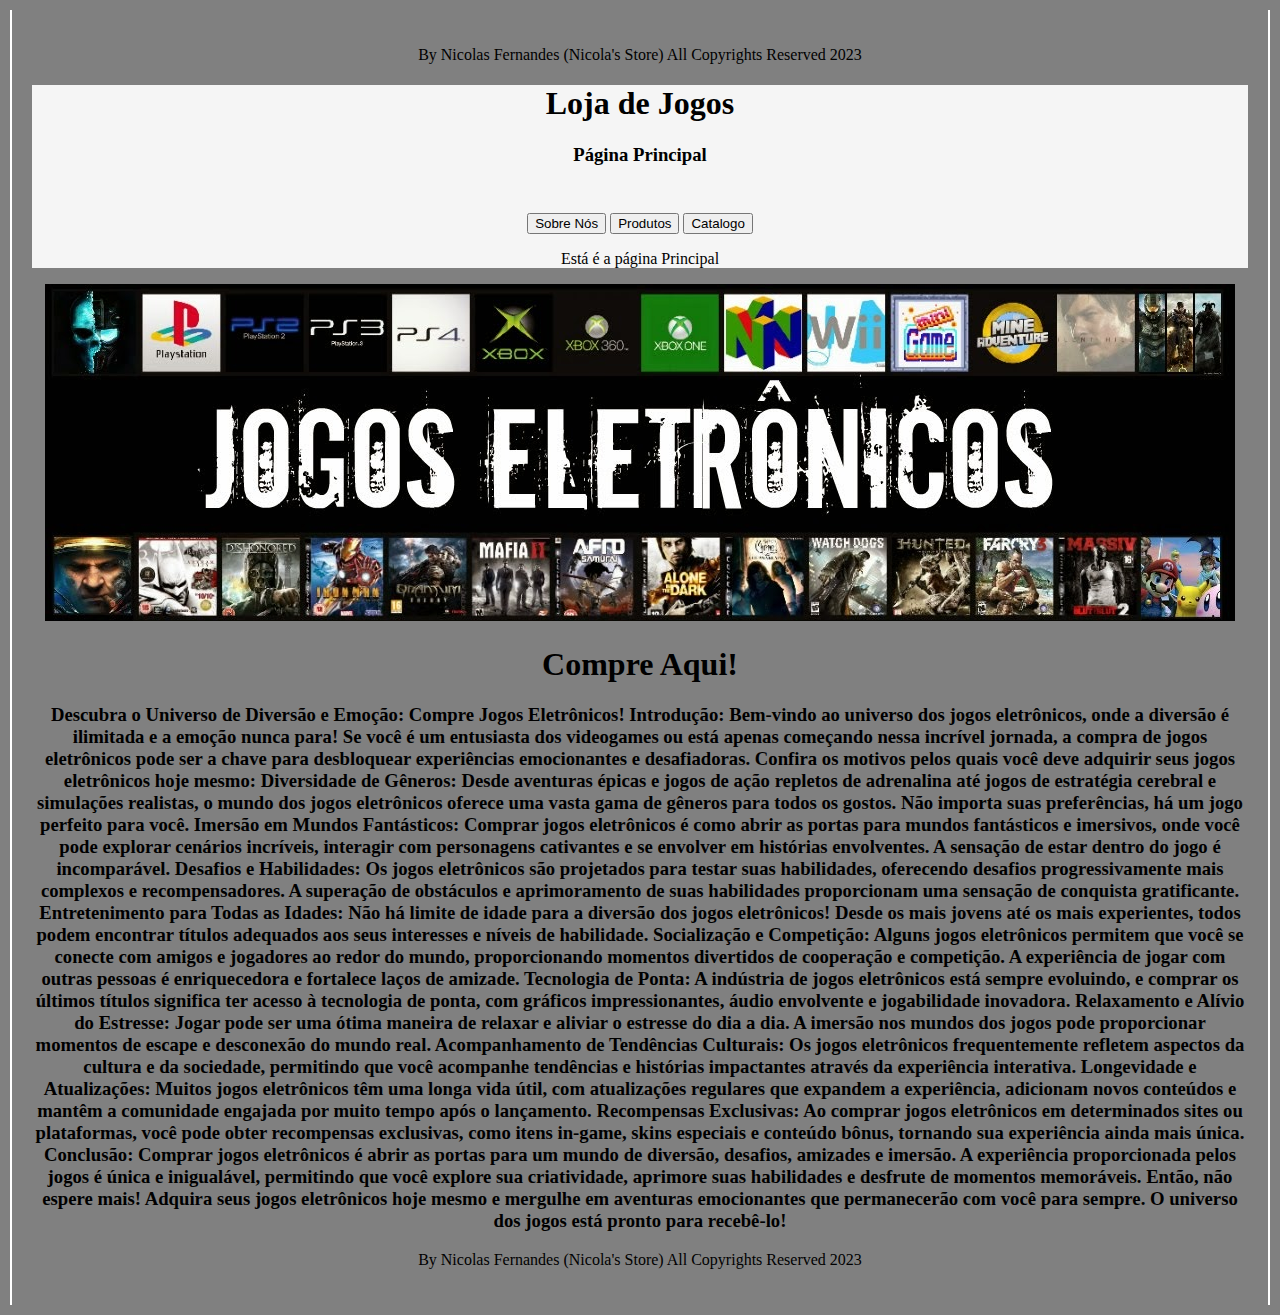
<file: index.html>
<!DOCTYPE html>
<html lang="en">

<head>
    <link rel="stylesheet" href="style.css">
    <center><p>By Nicolas Fernandes (Nicola's Store) All Copyrights Reserved 2023</p></center>
    <title>Loja de Games ヅ </title>
</head>

<body class="corpo">
    <div class="header">
            <h1>Loja de Jogos</h1>
        <h3>Página Principal</h3>

        <div class="menu">
            <button class="home" onclick="window.location.href='./index.html'"><img src="home.png" width="40px"
                    height="40px"></button>
            <button onclick="window.location.href='./sobrenos.html'"> Sobre Nós </button>
            <button onclick="window.location.href='./produtos.html'"> Produtos </button>
            <button onclick="window.location.href='./catalogo.html'"> Catalogo </button>
            <button class="search" onclick="window.location.href='./search.html'"> <img src="search.png" width="40px"
            
                height="40px"></button>

        </div>
    
    <p>Está é a página Principal</p>
</div>

    <center><img src="tituloblog.jpg"     </center>
    <center><h1>Compre Aqui!</h1></center>
    <center><h3> Descubra o Universo de Diversão e Emoção: Compre Jogos Eletrônicos!

        Introdução:
        Bem-vindo ao universo dos jogos eletrônicos, onde a diversão é ilimitada e a emoção nunca para! Se você é um entusiasta dos videogames ou está apenas começando nessa incrível jornada, a compra de jogos eletrônicos pode ser a chave para desbloquear experiências emocionantes e desafiadoras. Confira os motivos pelos quais você deve adquirir seus jogos eletrônicos hoje mesmo:
        
        Diversidade de Gêneros:
        Desde aventuras épicas e jogos de ação repletos de adrenalina até jogos de estratégia cerebral e simulações realistas, o mundo dos jogos eletrônicos oferece uma vasta gama de gêneros para todos os gostos. Não importa suas preferências, há um jogo perfeito para você.
        
        Imersão em Mundos Fantásticos:
        Comprar jogos eletrônicos é como abrir as portas para mundos fantásticos e imersivos, onde você pode explorar cenários incríveis, interagir com personagens cativantes e se envolver em histórias envolventes. A sensação de estar dentro do jogo é incomparável.
        
        Desafios e Habilidades:
        Os jogos eletrônicos são projetados para testar suas habilidades, oferecendo desafios progressivamente mais complexos e recompensadores. A superação de obstáculos e aprimoramento de suas habilidades proporcionam uma sensação de conquista gratificante.
        
        Entretenimento para Todas as Idades:
        Não há limite de idade para a diversão dos jogos eletrônicos! Desde os mais jovens até os mais experientes, todos podem encontrar títulos adequados aos seus interesses e níveis de habilidade.
        
        Socialização e Competição:
        Alguns jogos eletrônicos permitem que você se conecte com amigos e jogadores ao redor do mundo, proporcionando momentos divertidos de cooperação e competição. A experiência de jogar com outras pessoas é enriquecedora e fortalece laços de amizade.
        
        Tecnologia de Ponta:
        A indústria de jogos eletrônicos está sempre evoluindo, e comprar os últimos títulos significa ter acesso à tecnologia de ponta, com gráficos impressionantes, áudio envolvente e jogabilidade inovadora.
        
        Relaxamento e Alívio do Estresse:
        Jogar pode ser uma ótima maneira de relaxar e aliviar o estresse do dia a dia. A imersão nos mundos dos jogos pode proporcionar momentos de escape e desconexão do mundo real.
        
        Acompanhamento de Tendências Culturais:
        Os jogos eletrônicos frequentemente refletem aspectos da cultura e da sociedade, permitindo que você acompanhe tendências e histórias impactantes através da experiência interativa.
        
        Longevidade e Atualizações:
        Muitos jogos eletrônicos têm uma longa vida útil, com atualizações regulares que expandem a experiência, adicionam novos conteúdos e mantêm a comunidade engajada por muito tempo após o lançamento.
        
        Recompensas Exclusivas:
        Ao comprar jogos eletrônicos em determinados sites ou plataformas, você pode obter recompensas exclusivas, como itens in-game, skins especiais e conteúdo bônus, tornando sua experiência ainda mais única.
        
        Conclusão:
        Comprar jogos eletrônicos é abrir as portas para um mundo de diversão, desafios, amizades e imersão. A experiência proporcionada pelos jogos é única e inigualável, permitindo que você explore sua criatividade, aprimore suas habilidades e desfrute de momentos memoráveis. Então, não espere mais! Adquira seus jogos eletrônicos hoje mesmo e mergulhe em aventuras emocionantes que permanecerão com você para sempre. O universo dos jogos está pronto para recebê-lo!</h3></center>

        <center><p>By Nicolas Fernandes (Nicola's Store) All Copyrights Reserved 2023</p></center>

    </body>


</html>
</file>
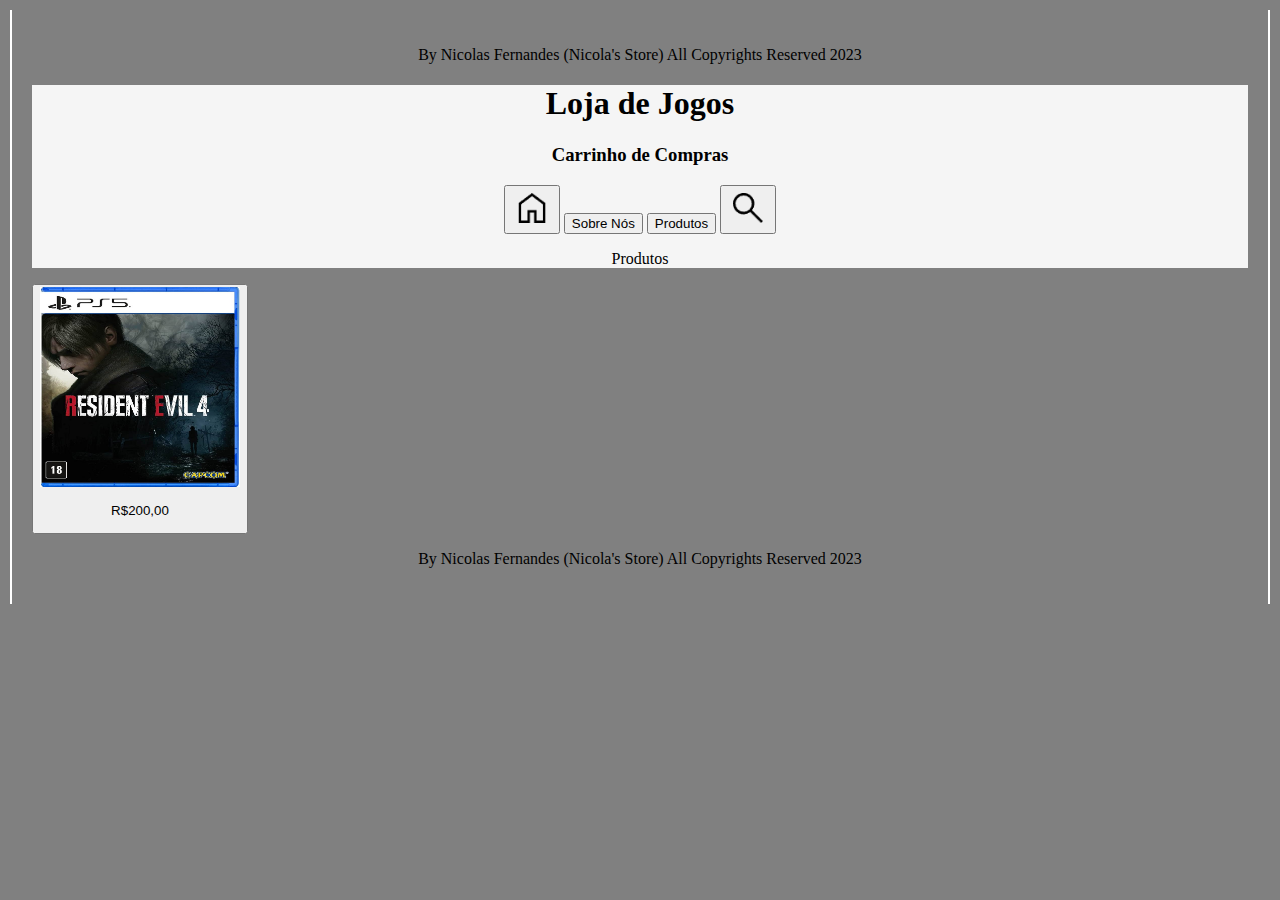
<file: carrinho.html>
<!DOCTYPE html>
<html lang="en">

<head>
    <link rel="stylesheet" href="style.css">
   <center><p>By Nicolas Fernandes (Nicola's Store) All Copyrights Reserved 2023</p></center>
    <title>Loja de Games</title>
</head>

<body class="corpo">
    <div class="header">
            <h1>Loja de Jogos</h1>
        <h3>Carrinho de Compras</h3>

        <div id="menu">
            <button id="home" onclick="window.location.href='./index.html'"><img src="home.png" width="40px"
                    height="40px"></button>
            <button onclick="window.location.href='./sobrenos.html'"> Sobre Nós </button>
            <button onclick="window.location.href='./produtos.html'"> Produtos </button>
            <button id="search" onclick="window.location.href='./search.html'"> <img src="search.png" width="40px"
                height="40px"></button>

        </div>
    
    <p>Produtos</p>
</div>

<div class="Produtos">
    <button class'="produtobotao" onclick="window.location.href='./carrinho.html'"> <img src="re4.jpg" width="200px" height="200px"> <p>R$200,00</p></button>
   
  
   
   
 
   
    
</div>
<center><p>By Nicolas Fernandes (Nicola's Store) All Copyrights Reserved 2023</p></center>
</body>

</html>
</file>
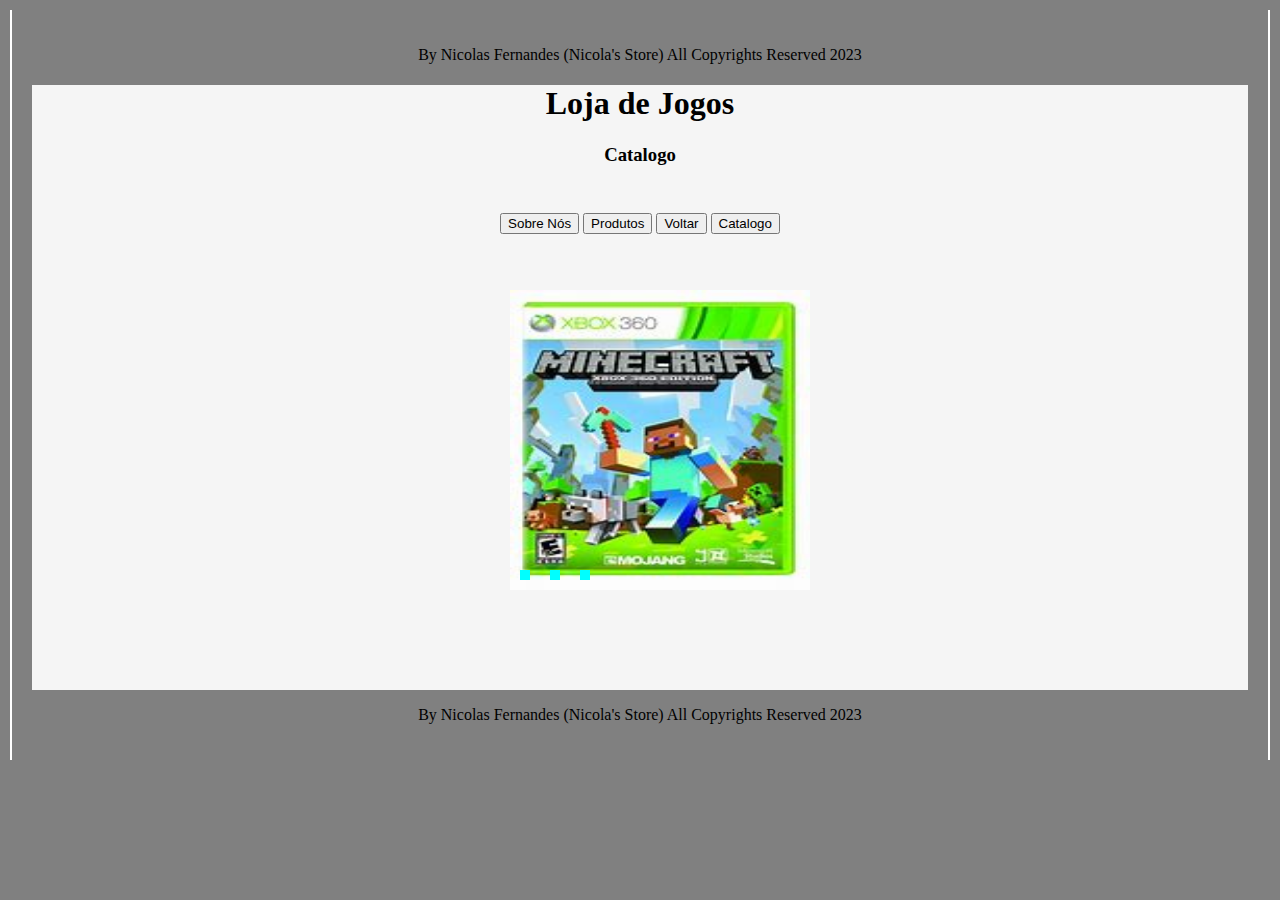
<file: catalogo.html>
<!DOCTYPE html>
<html lang="en">

<head>
    <link rel="stylesheet" href="style.css">
    <center><p>By Nicolas Fernandes (Nicola's Store) All Copyrights Reserved 2023</p></center>
    <title>Loja de Games</title>
</head>

<body class="corpo">
    <div class="header">
            <h1>Loja de Jogos</h1>
        <h3>Catalogo</h3>

        <div class="menu">
            <button class="home" onclick="window.location.href='./index.html'"><img src="home.png" width="40px"
                    height="40px"></button>
            <button onclick="window.location.href='./sobrenos.html'"> Sobre Nós </button>
            <button onclick="window.location.href='./produtos.html'"> Produtos </button>
            <button onclick="window.location.href='./produtos.html'"> Voltar <br></button>
            <button onclick="window.location.href='./catalogo.html'"> Catalogo </button>
            <button class="search" onclick="window.location.href='./search.html'"> <img src="search.png" width="40px"
                height="40px"></button>
                <br><br><br>
                <ul class="slider">
                    <li>
                        <input type="radio" id="slide1" name="slide" checked>
                        <label for="slide1"></label>
                        <img id="slide1" src="re4.jpg"/>
                    </li>
                    <li>
                        <input type="radio" id="slide2" name="slide" checked>
                        <label for="slide2"></label>
                        <img id="slide2" src="village.jpg"/>
                    </li>
                    <li>
                        <input type="radio" id="slide3" name="slide" checked>
                        <label for="slide3"></label>
                        <img id="slide3" src="minecraft.jfif"/>
                    </li>
                </ul>
        </div>
    
    <p></p>
</div>

<center><p>By Nicolas Fernandes (Nicola's Store) All Copyrights Reserved 2023</p></center>
</body>

</html>
</file>
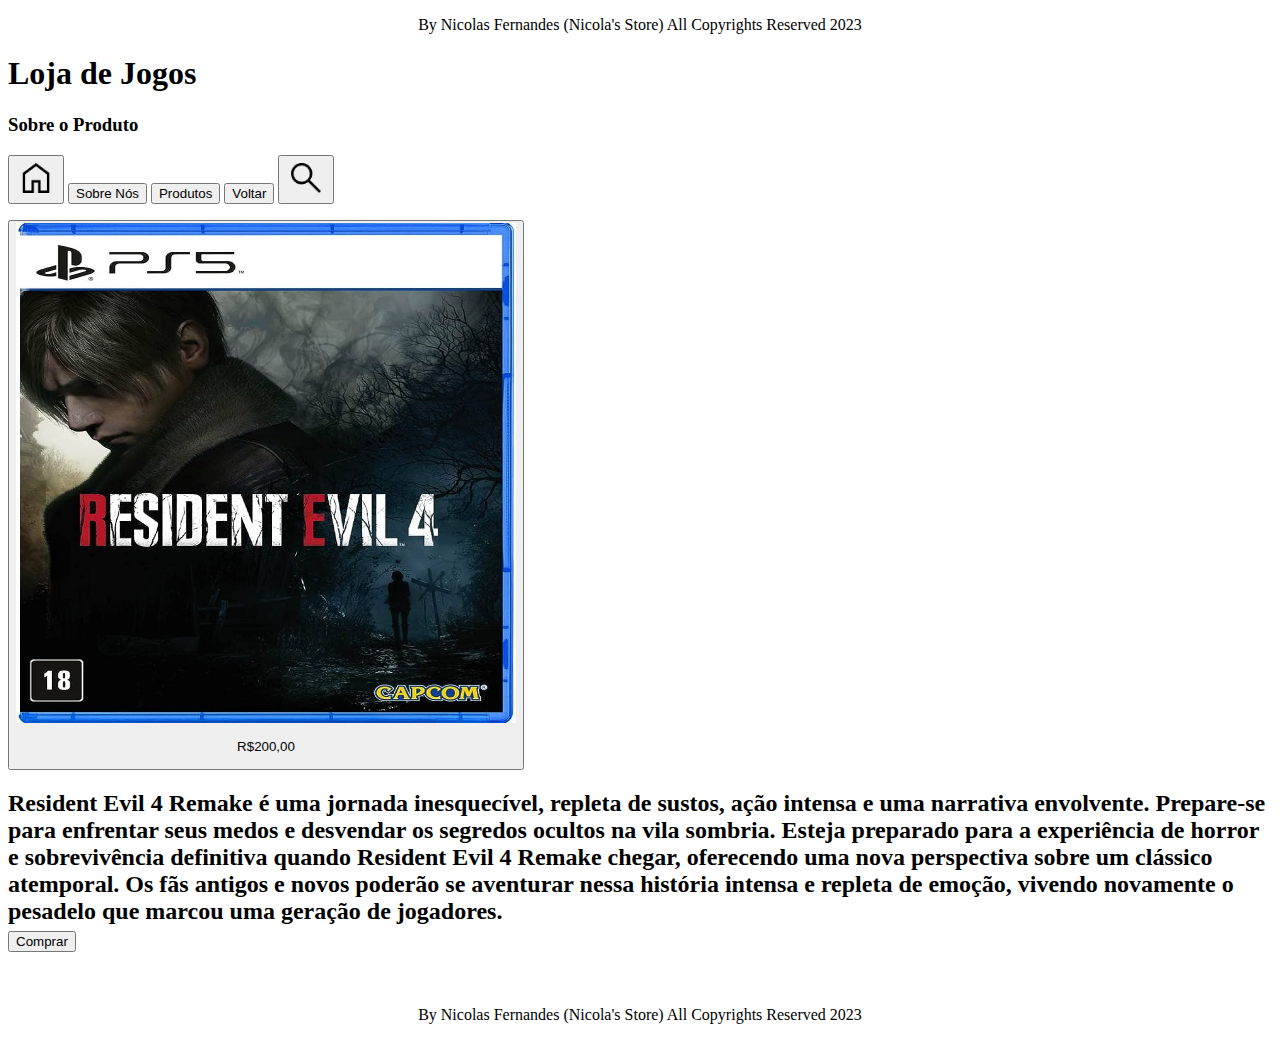
<file: inspeçao.html>
<!DOCTYPE html>
<html lang="en">

<head>
    <link rel="stylesheet" href="style.css">
    <center><p>By Nicolas Fernandes (Nicola's Store) All Copyrights Reserved 2023</p></center>
    <title>Loja de Games</title>
</head>

<body id="corpo">
    <div id="header">
            <h1>Loja de Jogos</h1>
        <h3>Sobre o Produto</h3>

        <div id="menu">
            <button id="home" onclick="window.location.href='./index.html'"><img src="home.png" width="40px"
                    height="40px"></button>
            <button onclick="window.location.href='./sobrenos.html'"> Sobre Nós </button>
            <button onclick="window.location.href='./produtos.html'"> Produtos </button>
            <button onclick="window.location.href='./produtos.html'"> Voltar <br></button>
            <button id="search" onclick="window.location.href='./search.html'"> <img src="search.png" width="40px"
                height="40px"></button>

        </div>
    
    <p></p>
</div>

<div id="Produtos">
    <button><img src="re4.jpg" width="500px" height="500px"> <p>R$200,00</p></button> <h2>Resident Evil 4 Remake é uma jornada inesquecível, repleta de sustos, ação intensa e uma narrativa envolvente. Prepare-se para enfrentar seus medos e desvendar os segredos ocultos na vila sombria. Esteja preparado para a experiência de horror e sobrevivência definitiva quando Resident Evil 4 Remake chegar, oferecendo uma nova perspectiva sobre um clássico atemporal. Os fãs antigos e novos poderão se aventurar nessa história intensa e repleta de emoção, vivendo novamente o pesadelo que marcou uma geração de jogadores. <br><button id="comprar" onclick="window.location.href='./carrinho.html'"> Comprar</button></h2> <br>

    
 
    



</div>
<center><p>By Nicolas Fernandes (Nicola's Store) All Copyrights Reserved 2023</p></center>
</body>

</html>
</file>
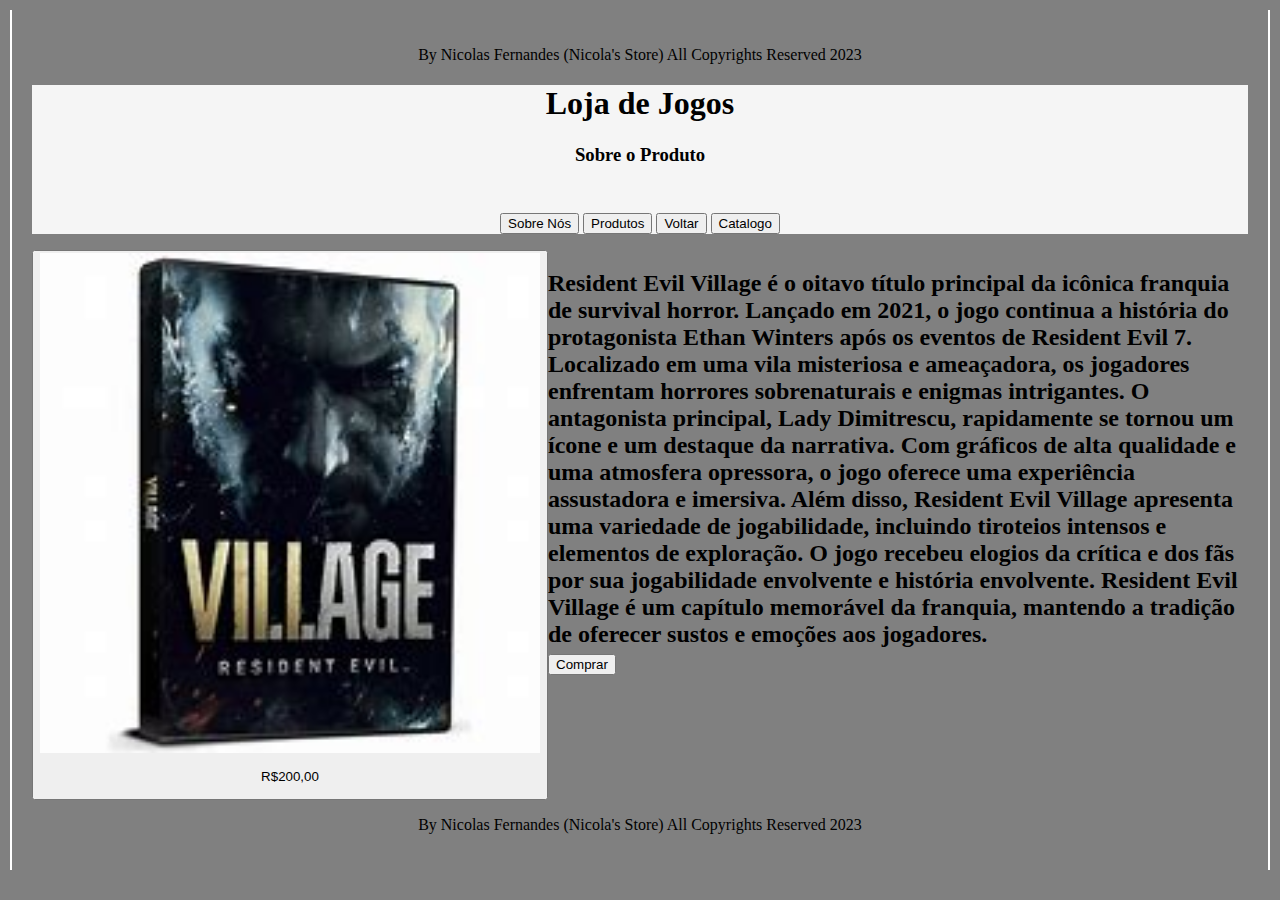
<file: inspeçao2.html>
<!DOCTYPE html>
<html lang="en">

<head>
    <link rel="stylesheet" href="style.css">
    <center><p>By Nicolas Fernandes (Nicola's Store) All Copyrights Reserved 2023</p></center>
    <title>Loja de Games</title>
</head>

<body class="corpo">
    <div class="header">
            <h1>Loja de Jogos</h1>
        <h3>Sobre o Produto</h3>

        <div class="menu">
            <button class="home" onclick="window.location.href='./index.html'"><img src="home.png" width="40px"
                    height="40px"></button>
            <button onclick="window.location.href='./sobrenos.html'"> Sobre Nós </button>
            <button onclick="window.location.href='./produtos.html'"> Produtos </button>
            <button onclick="window.location.href='./produtos.html'"> Voltar <br></button>
            <button onclick="window.location.href='./catalogo.html'"> Catalogo </button>
            <button class="search" onclick="window.location.href='./search.html'"> <img src="search.png" width="40px"
                height="40px"></button>

        </div>
    
    <p></p>
</div>

<div class="Produtos">
    <button><img src="village.jpg" width="500px" height="500px"> <p>R$200,00</p></button> <h2>Resident Evil Village é o oitavo título principal da icônica franquia de survival horror.
        Lançado em 2021, o jogo continua a história do protagonista Ethan Winters após os eventos de Resident Evil 7.
        Localizado em uma vila misteriosa e ameaçadora, os jogadores enfrentam horrores sobrenaturais e enigmas intrigantes.
        O antagonista principal, Lady Dimitrescu, rapidamente se tornou um ícone e um destaque da narrativa.
        Com gráficos de alta qualidade e uma atmosfera opressora, o jogo oferece uma experiência assustadora e imersiva.
        Além disso, Resident Evil Village apresenta uma variedade de jogabilidade, incluindo tiroteios intensos e elementos de exploração.
        O jogo recebeu elogios da crítica e dos fãs por sua jogabilidade envolvente e história envolvente.
        Resident Evil Village é um capítulo memorável da franquia, mantendo a tradição de oferecer sustos e emoções aos jogadores. <br><button id="comprar" onclick="window.location.href='./carrinho.html'"> Comprar</button></h2> <br>
    
  
 
    



</div>
<center><p>By Nicolas Fernandes (Nicola's Store) All Copyrights Reserved 2023</p></center>
</body>

</html>
</file>
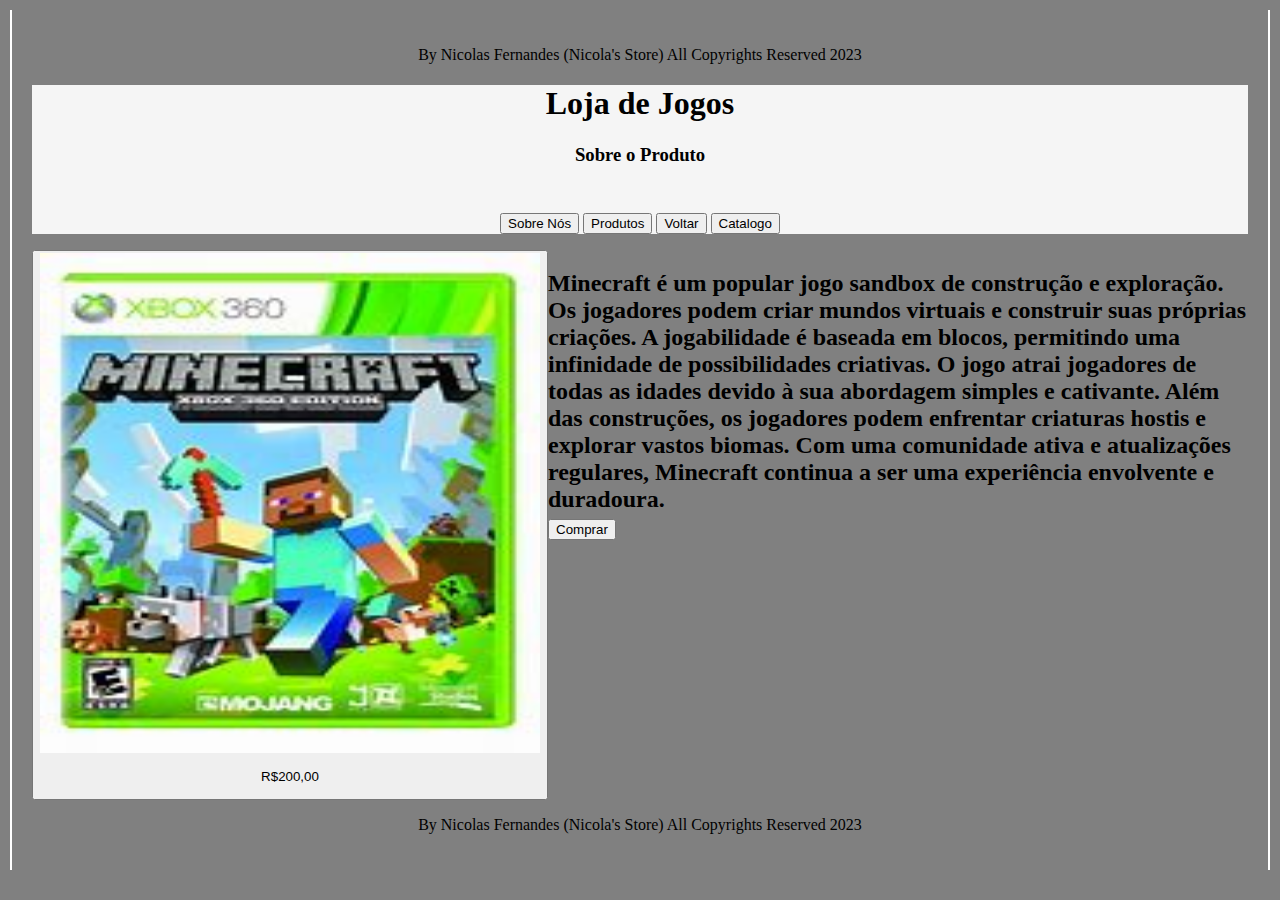
<file: inspeçao3.html>
<!DOCTYPE html>
<html lang="en">

<head>
    <link rel="stylesheet" href="style.css">
    <center><p>By Nicolas Fernandes (Nicola's Store) All Copyrights Reserved 2023</p></center>
    <title>Loja de Games</title>
</head>

<body class="corpo">
    <div class="header">
            <h1>Loja de Jogos</h1>
        <h3>Sobre o Produto</h3>

        <div class="menu">
            <button class="home" onclick="window.location.href='./index.html'"><img src="home.png" width="40px"
                    height="40px"></button>
            <button onclick="window.location.href='./sobrenos.html'"> Sobre Nós </button>
            <button onclick="window.location.href='./produtos.html'"> Produtos </button>
            <button onclick="window.location.href='./produtos.html'"> Voltar <br></button>
            <button onclick="window.location.href='./catalogo.html'"> Catalogo </button>
            <button class="search" onclick="window.location.href='./search.html'"> <img src="search.png" width="40px"
                height="40px"></button>

        </div>
    
    <p></p>
</div>

<div class="Produtos">
    <button><img src="minecraft.jfif" width="500px" height="500px"> <p>R$200,00</p></button> <h2>Minecraft é um popular jogo sandbox de construção e exploração.
        Os jogadores podem criar mundos virtuais e construir suas próprias criações.
        A jogabilidade é baseada em blocos, permitindo uma infinidade de possibilidades criativas.
        O jogo atrai jogadores de todas as idades devido à sua abordagem simples e cativante.
        Além das construções, os jogadores podem enfrentar criaturas hostis e explorar vastos biomas.
        Com uma comunidade ativa e atualizações regulares, Minecraft continua a ser uma experiência envolvente e duradoura. <br><button id="comprar" onclick="window.location.href='./carrinho.html'"> Comprar</button></h2> <br>
    
   
 
    



</div>
<center><p>By Nicolas Fernandes (Nicola's Store) All Copyrights Reserved 2023</p></center>
</body>

</html>
</file>
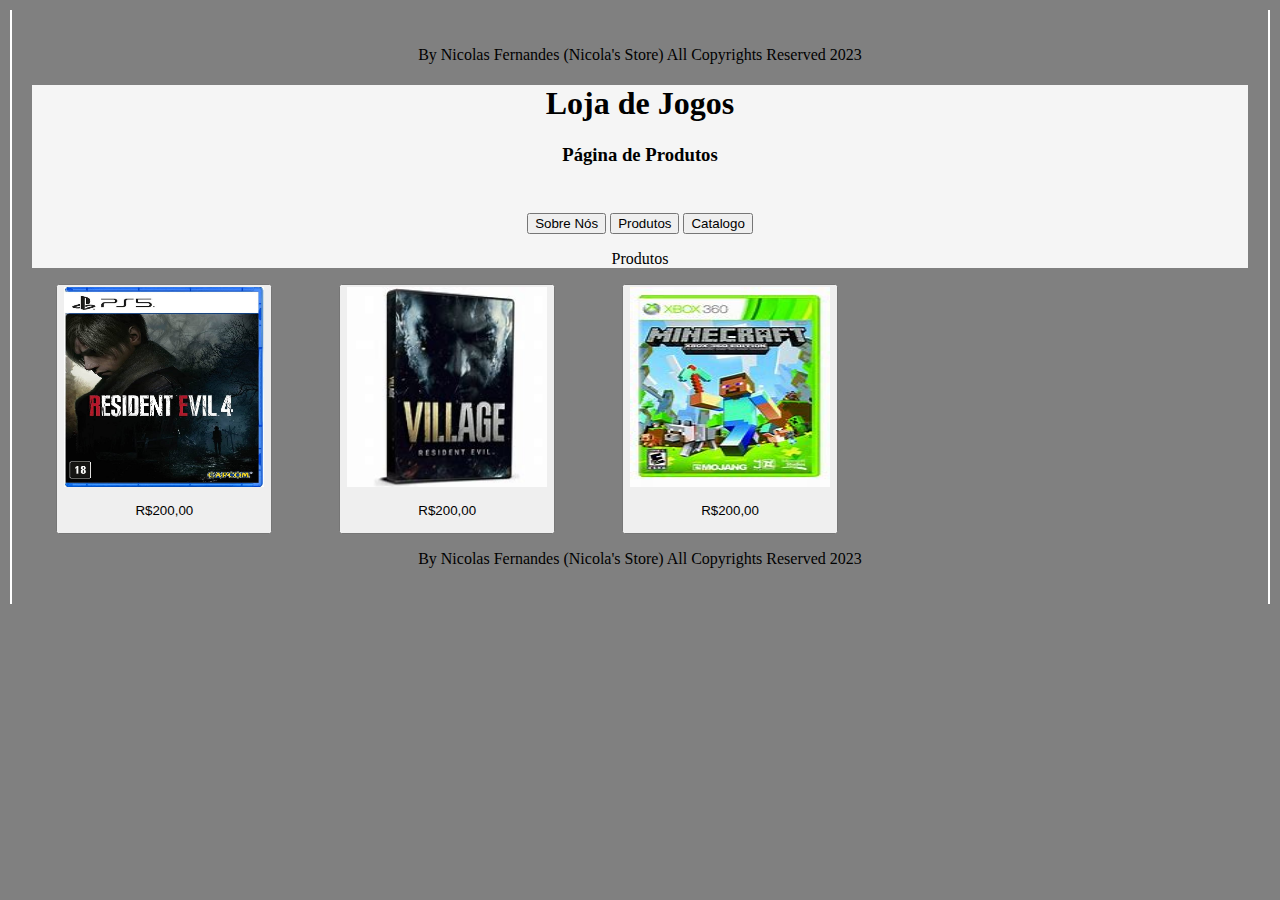
<file: produtos.html>
<!DOCTYPE html>
<html lang="en">

<head>
    <link rel="stylesheet" href="style.css">
    <center><p>By Nicolas Fernandes (Nicola's Store) All Copyrights Reserved 2023</p></center>
    <title>Loja de Games</title>
</head>

<body class="corpo">
    <div class="header">
            <h1>Loja de Jogos</h1>
        <h3>Página de Produtos</h3>

        <div class="menu">
            <button class="home" onclick="window.location.href='./index.html'"><img src="home.png" width="40px"
                    height="40px"></button>
            <button onclick="window.location.href='./sobrenos.html'"> Sobre Nós </button>
            <button onclick="window.location.href='./produtos.html'"> Produtos </button>
            <button onclick="window.location.href='./catalogo.html'"> Catalogo </button>
            <button class="search" onclick="window.location.href='./search.html'"> <img src="search.png" width="40px"
                height="40px"></button>

        </div>
    
    <p>Produtos</p>
</div>

<div class="Produtos">
    <button class="produtobotao"onclick="window.location.href='./inspeçao.html'"> <img src="re4.jpg" width="200px" height="200px"> <p>R$200,00</p></button>
    <button class="produtobotao"onclick="window.location.href='./inspeçao2.html'"> <img src="village.jpg" width="200px" height="200px"> <p>R$200,00</p></button>
    <button class="produtobotao"onclick="window.location.href='./inspeçao3.html'"> <img src="minecraft.jfif" width="200px" height="200px"> <p>R$200,00</p></button>
    
   
 
   
    
</div>
<footer><center><p>By Nicolas Fernandes (Nicola's Store) All Copyrights Reserved 2023</p></center></footer>
</body>

</html>
</file>
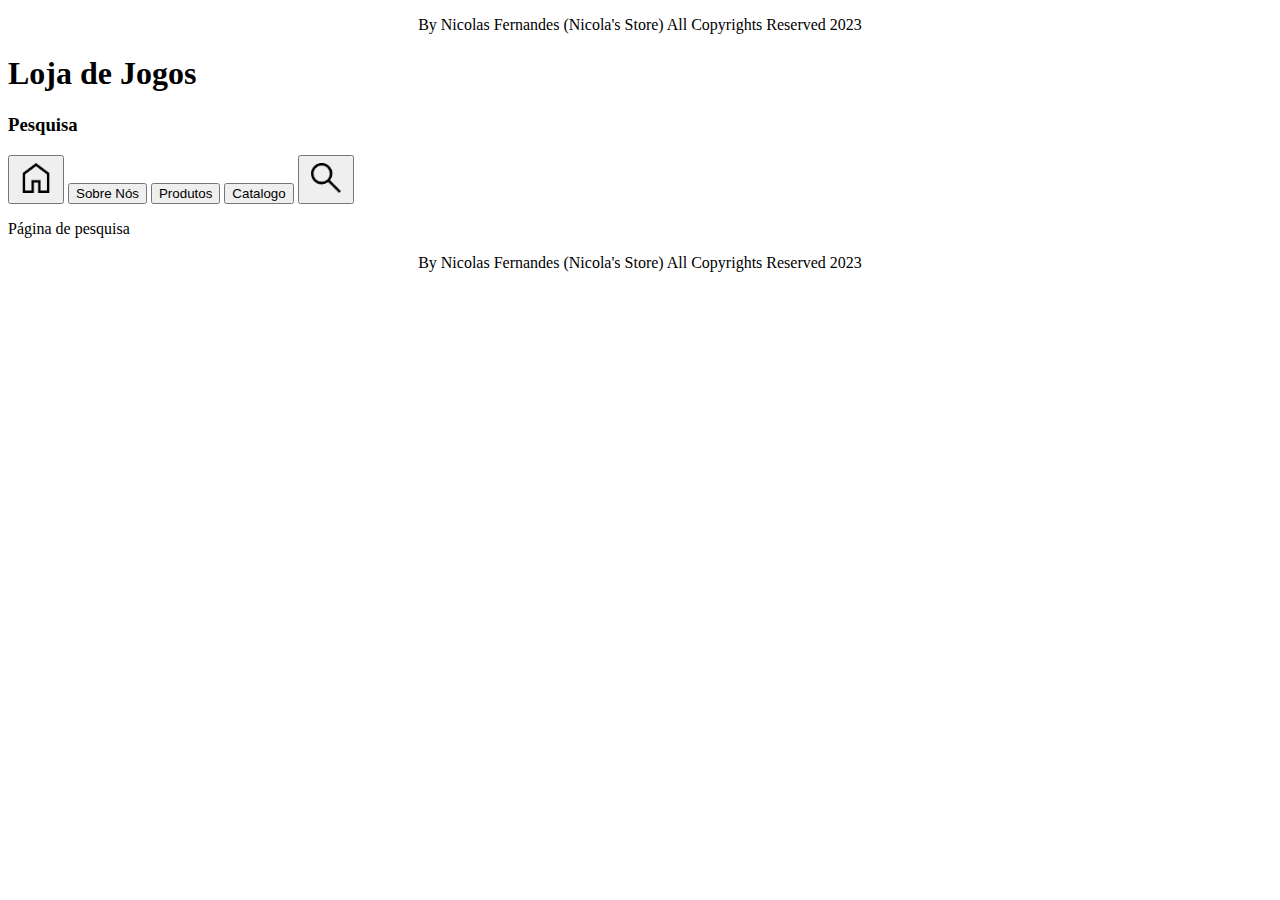
<file: search.html>
<!DOCTYPE html>
<html lang="en">

<head>
    <link rel="stylesheet" href="style.css">
    <center><p>By Nicolas Fernandes (Nicola's Store) All Copyrights Reserved 2023</p></center>
    <title>Loja de Games</title>
</head>

<body id="corpo">
    <div id="header">
            <h1>Loja de Jogos</h1>
        <h3>Pesquisa</h3>

        <div id="menu">
            <button id="home" onclick="window.location.href='./index.html'"><img src="home.png" width="40px"
                    height="40px"></button>
            <button onclick="window.location.href='./sobrenos.html'"> Sobre Nós </button>
            <button onclick="window.location.href='./produtos.html'"> Produtos </button>
            <button onclick="window.location.href='./catalogo.html'"> Catalogo </button>
            <button id="search" onclick="window.location.href='./search.html'"> <img src="search.png" width="40px"
                height="40px"></button>

        </div>
    </div>
    <p>Página de pesquisa</p>
</div>
<footer><center><p>By Nicolas Fernandes (Nicola's Store) All Copyrights Reserved 2023</p></center> <footer>
</body>

</html>
</file>
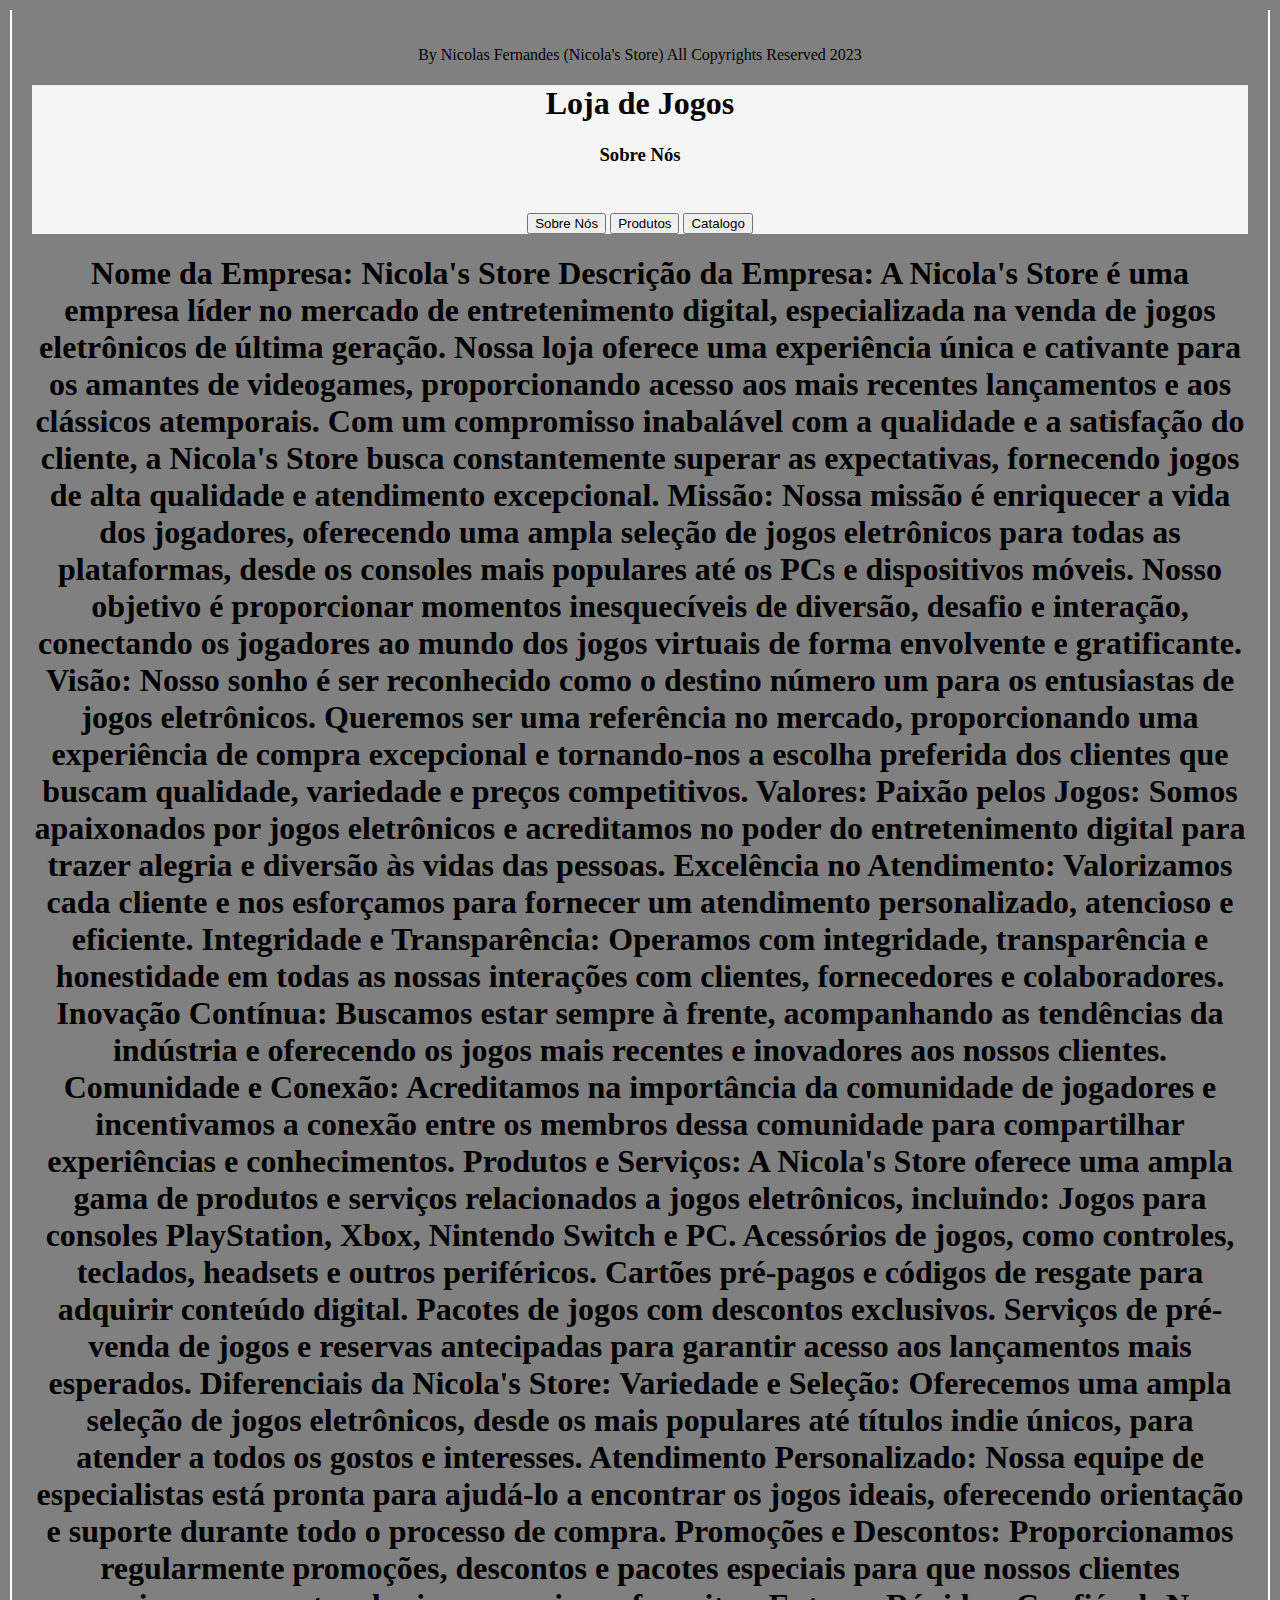
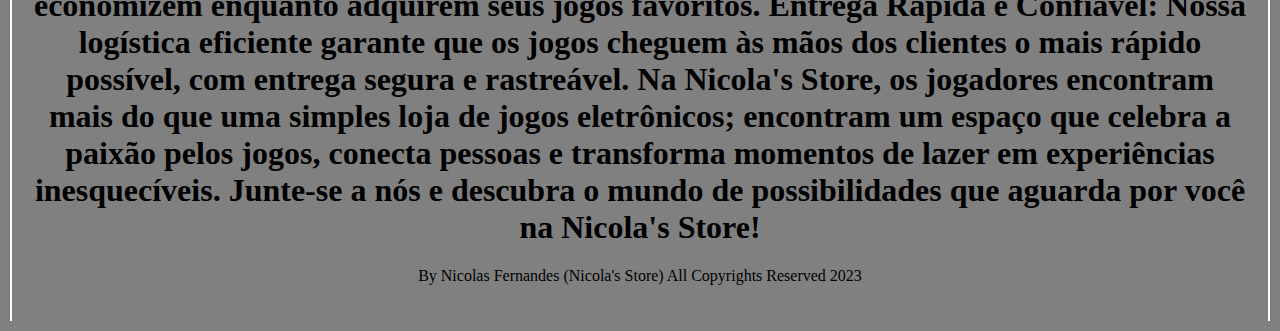
<file: sobrenos.html>
<!DOCTYPE html>
<html lang="en">

<head>
    <link rel="stylesheet" href="style.css">
    <center><p>By Nicolas Fernandes (Nicola's Store) All Copyrights Reserved 2023</p></center>
    <title>Loja de Games</title>
</head>

<body class="corpo">
    <div class="header">
            <h1>Loja de Jogos</h1>
        <h3>Sobre Nós</h3>

        <div class="menu">
            <button class="home" onclick="window.location.href='./index.html'"><img src="home.png" width="40px"
                    height="40px"></button>
            <button onclick="window.location.href='./sobrenos.html'"> Sobre Nós </button>
            <button onclick="window.location.href='./produtos.html'"> Produtos </button>
            <button onclick="window.location.href='./catalogo.html'"> Catalogo </button>
            <button class="search" onclick="window.location.href='./search.html'"> <img src="search.png" width="40px"
                height="40px"></button>

        </div>
</div>
    <center><h1>Nome da Empresa: Nicola's Store

        Descrição da Empresa:
        A Nicola's Store é uma empresa líder no mercado de entretenimento digital, especializada na venda de jogos eletrônicos de última geração. Nossa loja oferece uma experiência única e cativante para os amantes de videogames, proporcionando acesso aos mais recentes lançamentos e aos clássicos atemporais. Com um compromisso inabalável com a qualidade e a satisfação do cliente, a Nicola's Store busca constantemente superar as expectativas, fornecendo jogos de alta qualidade e atendimento excepcional.
        
        Missão:
        Nossa missão é enriquecer a vida dos jogadores, oferecendo uma ampla seleção de jogos eletrônicos para todas as plataformas, desde os consoles mais populares até os PCs e dispositivos móveis. Nosso objetivo é proporcionar momentos inesquecíveis de diversão, desafio e interação, conectando os jogadores ao mundo dos jogos virtuais de forma envolvente e gratificante.
        
        Visão:
        Nosso sonho é ser reconhecido como o destino número um para os entusiastas de jogos eletrônicos. Queremos ser uma referência no mercado, proporcionando uma experiência de compra excepcional e tornando-nos a escolha preferida dos clientes que buscam qualidade, variedade e preços competitivos.
        
        Valores:
        
        Paixão pelos Jogos: Somos apaixonados por jogos eletrônicos e acreditamos no poder do entretenimento digital para trazer alegria e diversão às vidas das pessoas.
        Excelência no Atendimento: Valorizamos cada cliente e nos esforçamos para fornecer um atendimento personalizado, atencioso e eficiente.
        Integridade e Transparência: Operamos com integridade, transparência e honestidade em todas as nossas interações com clientes, fornecedores e colaboradores.
        Inovação Contínua: Buscamos estar sempre à frente, acompanhando as tendências da indústria e oferecendo os jogos mais recentes e inovadores aos nossos clientes.
        Comunidade e Conexão: Acreditamos na importância da comunidade de jogadores e incentivamos a conexão entre os membros dessa comunidade para compartilhar experiências e conhecimentos.
        Produtos e Serviços:
        A Nicola's Store oferece uma ampla gama de produtos e serviços relacionados a jogos eletrônicos, incluindo:
        
        Jogos para consoles PlayStation, Xbox, Nintendo Switch e PC.
        Acessórios de jogos, como controles, teclados, headsets e outros periféricos.
        Cartões pré-pagos e códigos de resgate para adquirir conteúdo digital.
        Pacotes de jogos com descontos exclusivos.
        Serviços de pré-venda de jogos e reservas antecipadas para garantir acesso aos lançamentos mais esperados.
        Diferenciais da Nicola's Store:
        
        Variedade e Seleção: Oferecemos uma ampla seleção de jogos eletrônicos, desde os mais populares até títulos indie únicos, para atender a todos os gostos e interesses.
        Atendimento Personalizado: Nossa equipe de especialistas está pronta para ajudá-lo a encontrar os jogos ideais, oferecendo orientação e suporte durante todo o processo de compra.
        Promoções e Descontos: Proporcionamos regularmente promoções, descontos e pacotes especiais para que nossos clientes economizem enquanto adquirem seus jogos favoritos.
        Entrega Rápida e Confiável: Nossa logística eficiente garante que os jogos cheguem às mãos dos clientes o mais rápido possível, com entrega segura e rastreável.
        Na Nicola's Store, os jogadores encontram mais do que uma simples loja de jogos eletrônicos; encontram um espaço que celebra a paixão pelos jogos, conecta pessoas e transforma momentos de lazer em experiências inesquecíveis. Junte-se a nós e descubra o mundo de possibilidades que aguarda por você na Nicola's Store!</h1></center>
<footer><center><p>By Nicolas Fernandes (Nicola's Store) All Copyrights Reserved 2023</p></center></footer>
    </body>

</html>
</file>
<file: style.css>
@import url('https://fonts.googleapis.com/css2?family=Roboto&display=swap');

/* Página principal */


/* Produtos */

/* Sobre Nós */
.body{

}

.titulo{
    display: flex;
    position: sticky;
}

.search{
    position: relative;
    left: 700px;
    overflow-x: 100px;
    }
.home{

    position: relative;
    right: 700px;
}
.header{
    text-align: center;
    background-color: whitesmoke;
}

.corpo{
    background-color: grey;
    padding: 20px;
    margin: 10px;
    box-sizing: border-box;
    border-left: 2px solid rgb(255, 255, 255);
    border-right: 2px solid rgb(255, 255, 255);
}
.compra{
    font-size: 20px;
}

.Produtos{
    display: flex;

}
.produtobotao{

    margin-right: 3.5%;
    margin-left: 2%;
}
.comprar{
    width: 150px;
    height: 50px;
    margin-top: 300px;
    margin-left: 100px;
}

.compras{

    width: 150px;
    height: 50px;
    margin-top: 400px;
    margin-left: 100px;
}
.footer{
    margin-top: 10%;
}

.slider{
    display: block;
    width: 300px;
    height: 400px;
    margin: auto;
    margin-top: 20px;
    position: relative;
}

img#slide1, img#slide2, img#slide3{
    width: 300px;
    height: 300px;
} 

.slider li{
    list-style: none;
    position: absolute;
}

.slider img{
    margin: auto;
    height: 100%;
    width: 100%;
    vertical-align: top;
}

.slider input{
    display: none;
}

.slider label{
    background-color: cyan;
    bottom: 10px;
    cursor: pointer;
    display: block;
    height: 10px;
    position: absolute;
    width: 10px;
    z-index: 10;
}

.slider li:nth-child(1) label{
    left: 10px;
}
.slider li:nth-child(2) label{
    left: 40px;
}
.slider li:nth-child(3) label{
    left: 70px;
}

.slider img{
    opacity: 0;
    visibility: hidden;
}

.slider li input:checked ~ img{
    opacity: 1;
    visibility: visible;
    z-index: 10;
}
</file>
